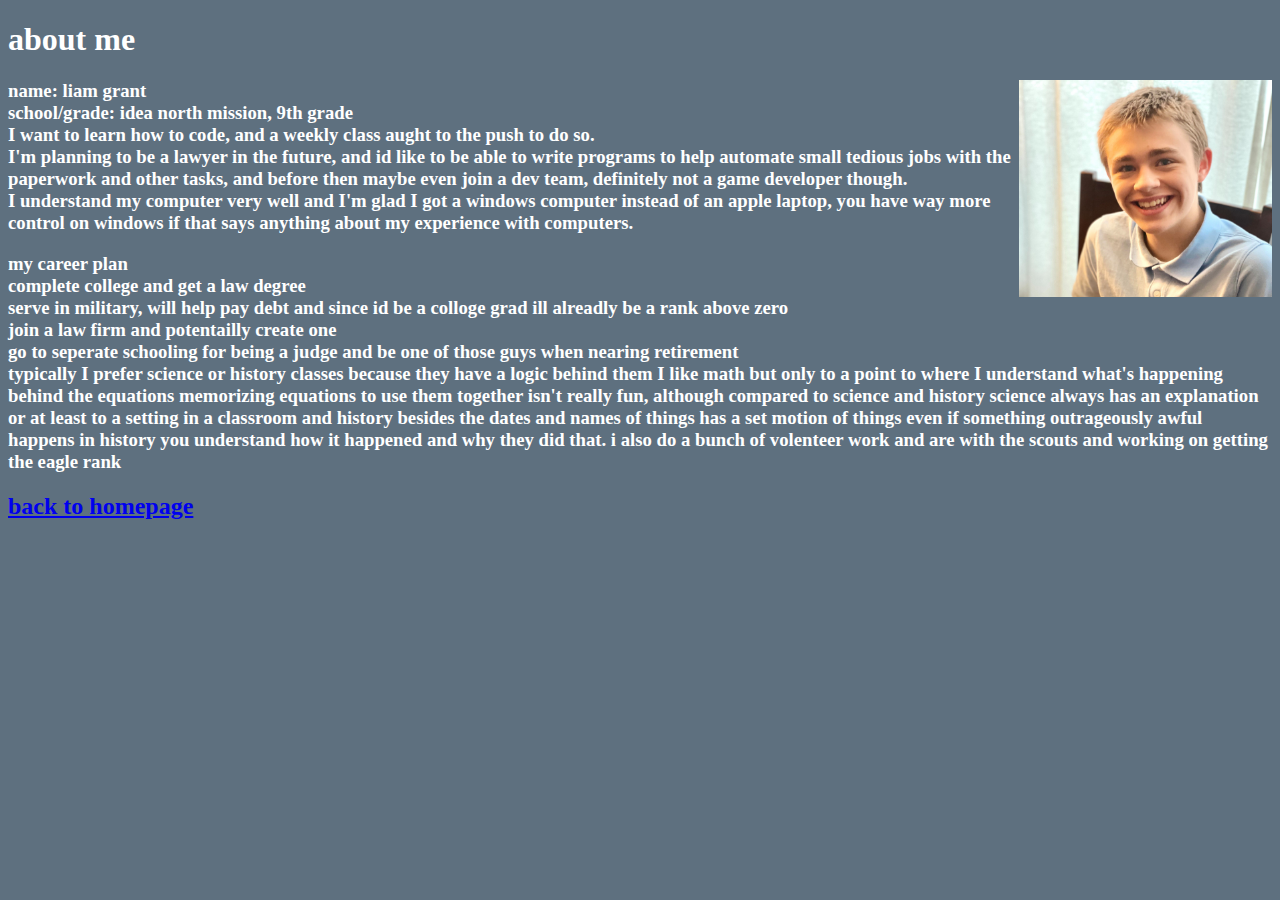
<file: about me.html>
<!DOCTYPE html>
<html lang="en">
<head>
  <style>
    img {
      float: right;
    }
    </style>
  <meta charset="UTF-8">
  <meta http-equiv="X-UA-Compatible" content="IE=edge">
  <meta name="viewport" content="width=device-width, initial-scale=1.0">
  <title>About Me</title>
  <link href= "about me.css" rel = "stylesheet" type = "text/css">
</head>

<body>
<h1>about me</h1>
<img src="images/selfie.heic" alt="selfie" height= "20%" width= "20%" float= "left">
<p> <h3>name: liam grant
  <br>
school/grade: idea north mission, 9th grade
<br>
I want to learn how to code, and a weekly class aught to the push to do so.
<br>
I'm planning to be a lawyer in the future, and id like to be able to write programs to help automate small tedious jobs with the paperwork and other tasks, and before then maybe even join a dev team, definitely not a game developer though.
<br>
I understand my computer very well and I'm glad I got a windows computer instead of an apple laptop, you have way more control on windows if that says anything about my experience with computers.
</p>
my career plan
<li>complete college and get a law degree</li>
<li>serve in military, will help pay debt and since id be a colloge grad ill alreadly be a rank above zero</li>
<li>join a law firm and potentailly create one</li>
<li>go to seperate schooling for being a judge and be one of those guys when nearing retirement</li>
    typically I prefer science or history classes because they have a logic behind them I like math but only to a point to where I understand what's happening behind the equations memorizing equations to use them together isn't really fun, although compared to science and history science always has an explanation or at least to a setting in a classroom and history besides the dates and names of things has a set motion of things even if something outrageously awful happens in history you understand how it happened and why they did that. 

i also do a bunch of volenteer work and are with the scouts and working on getting the eagle rank </h3>
</body>
</html>






<h2><a href="home page.html">back to homepage</a></h2> <!--link back to home, so you dont have to press back button-->
</file>
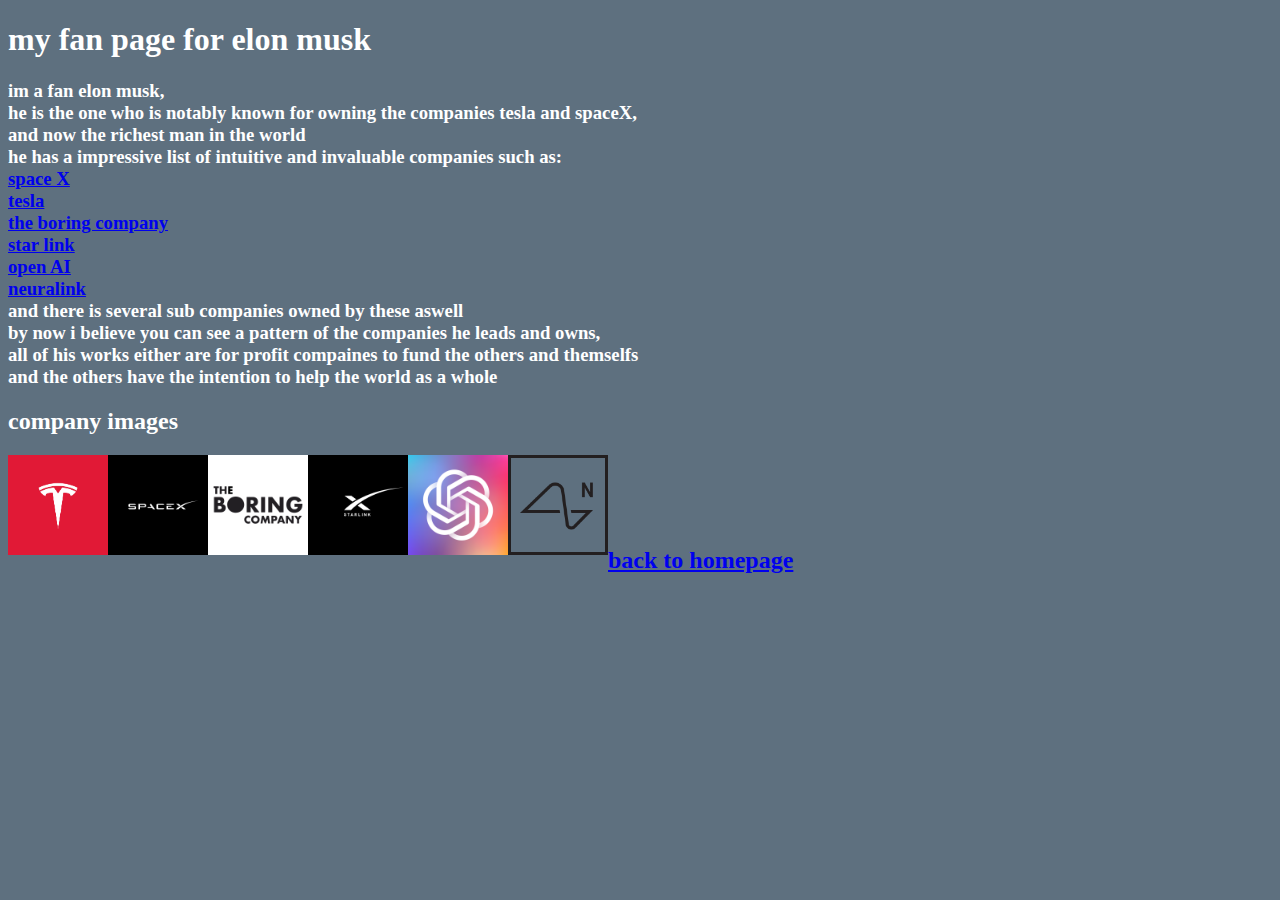
<file: fan page.html>
<!DOCTYPE html>
<html lang="en">
<head>  
    <style>
        img {
          float: left;
        }
        </style>
  <meta charset="UTF-8">
  <meta http-equiv="X-UA-Compatible" content="IE=edge">
  <meta name="viewport" content="width=device-width, initial-scale=1.0">
  <title>About Me</title>
  <link href= "about me.css" rel = "stylesheet" type = "text/css">
</head>

<h1>my fan page for elon musk</h1>

<p><h3>
im a fan elon musk,<br>
he is the one who is notably known for owning the companies tesla and spaceX, <br>
and now the richest man in the world <br>
he has a impressive list of intuitive and invaluable companies such as:
<li><a href="https://www.spacex.com/">space X</a></li>
<li><a href="https://www.tesla.com/">tesla</a></li>
<li><a href="https://www.boringcompany.com/">the boring company</a></li>
<li><a href="https://www.starlink.com/">star link</a></li>
<li><a href="https://openai.com/">open AI</a></li>
<li><a href="https://neuralink.com/">neuralink</a></li>
and there is several sub companies owned by these aswell <br>
by now i believe you can see a pattern of the companies he leads and owns, <br>
all of his works either are for profit compaines to fund the others and themselfs <br>
and the others have the intention to help the world as a whole
</h3></p>

<p> <h2>company images</h2>
<img src="images\teslalogo.jpg" alt="teslalogo" height= "100" width= "100">
<img src="images\spacexlogo.jpg" alt="spacexlogo" height= "100" width= "100">
<img src="images\boringlogo.png" alt="boringlogo" height= "100" width= "100">
<img src="images\starlinklogo.jpg" alt="starlinklogo" height= "100" width= "100">
<img src="images\openailogo.png" alt="openailogo" height= "100" width= "100">
<img src="images\nelgo.png" alt="openailogo" height= "100" width= "100">
</p>
<br> <br> <br> <br>
<h2><a href="home page.html">back to homepage</a></h2>
</file>
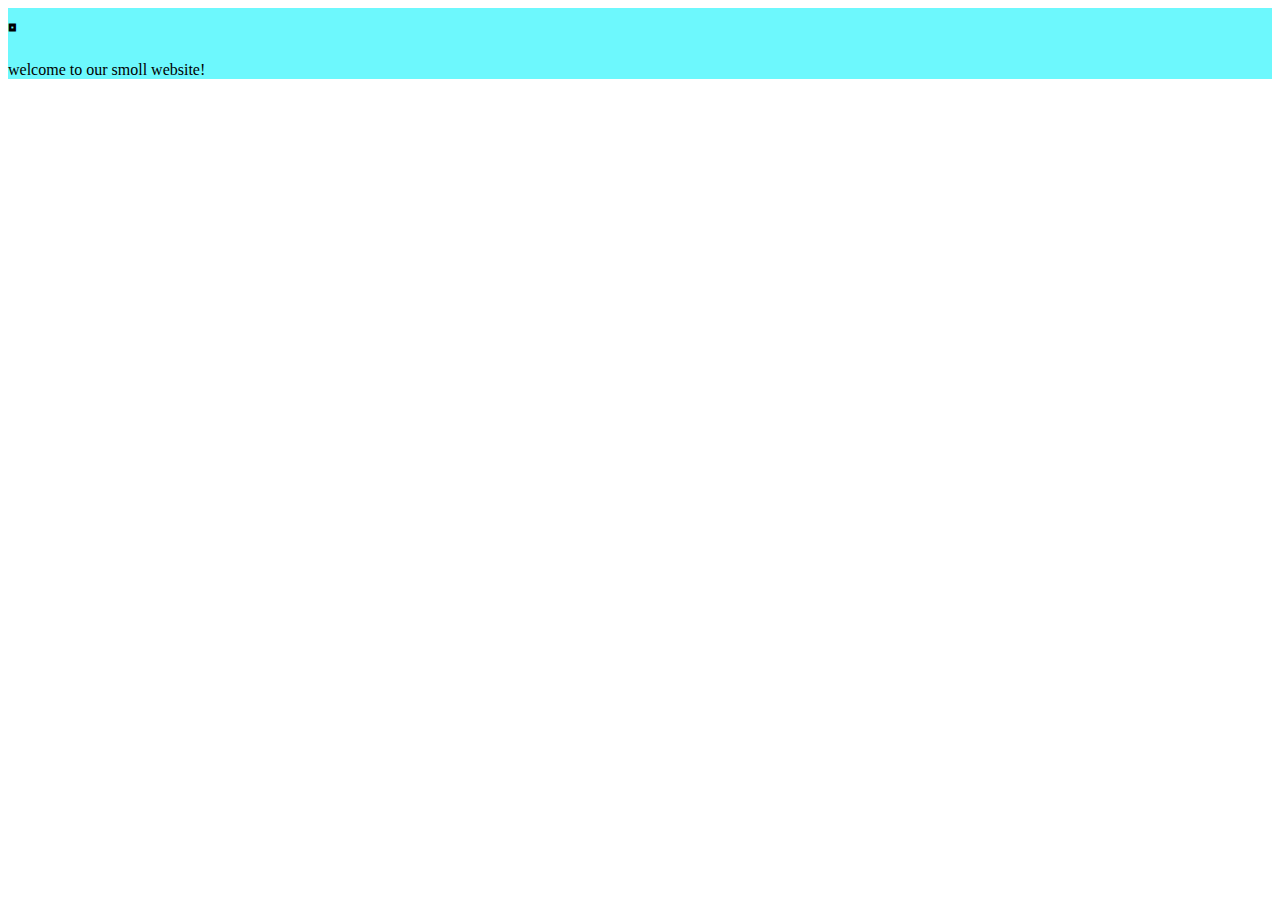
<file: small.html>
<!DOCTYPE html>
<html>
    <head>
        <title>Hello World</title>
        <style>
    
            #container {
                width: inherit;
                height: inherit;
                margin: 0;
                padding: 0;
                background-color: rgb(109, 248, 253);
            }
            h1 {
                margin: 0;
                padding: 0;
            }
        </style>
    </head>
    <body>
        <div id="container">
            <h1>⬞</h1>
            <p>welcome to our smoll website!<p>
        </div>
    </body>
</html>
</file>
<file: about me.css>
body {
font-family:URW Chancery L, cursive;
background:#5E707F;
color:white;}
</file>
